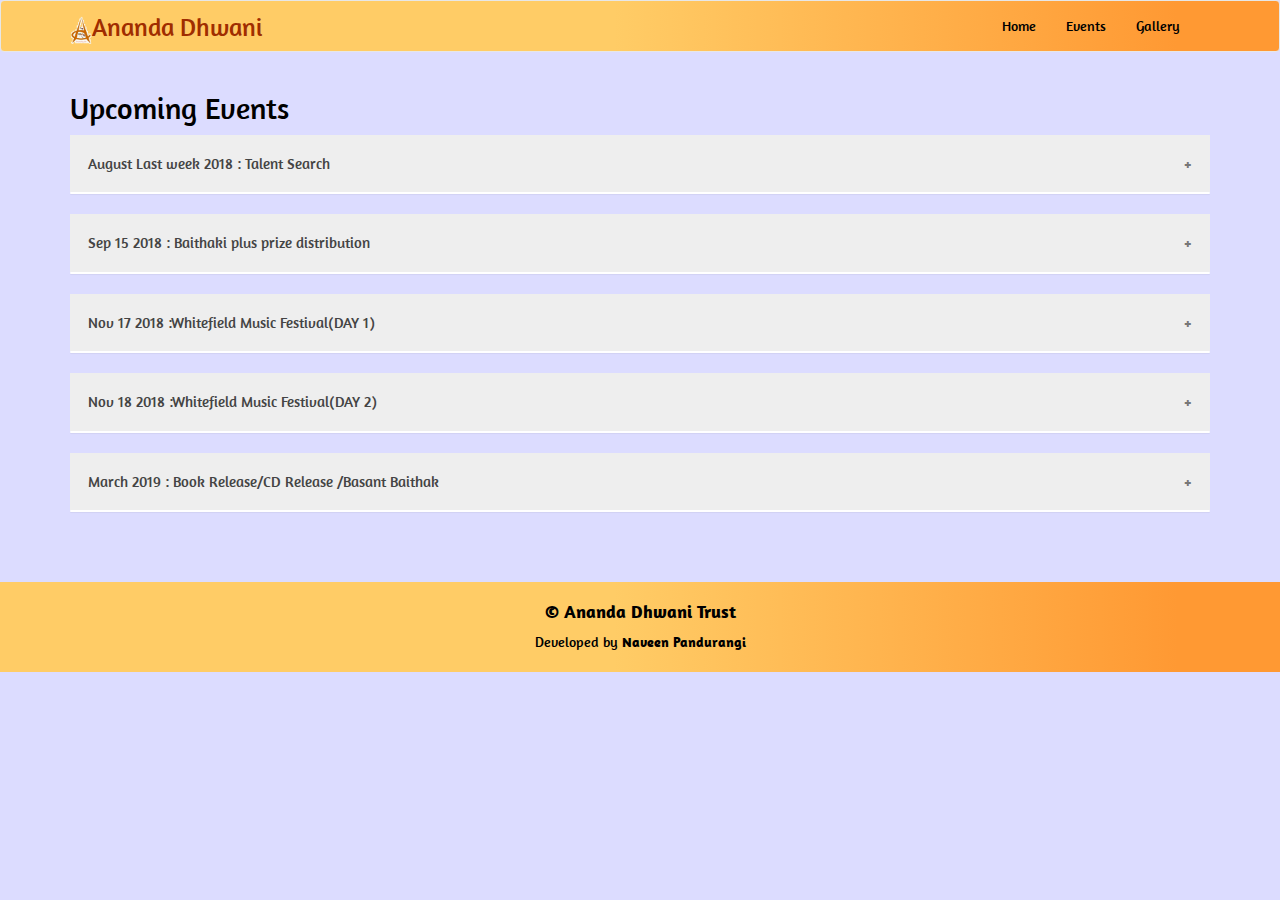
<file: view/events.html>
<!DOCTYPE html>
<html>
<head>
  <title>Events</title>
  <link rel="shortcut icon" href="../images/logo1_bQI_icon.ico"/>
  <link rel="stylesheet" type="text/css" href="https://maxcdn.bootstrapcdn.com/bootstrap/3.3.5/css/bootstrap.min.css">
  <link rel="stylesheet" type="text/css" href="https://maxcdn.bootstrapcdn.com/font-awesome/4.4.0/css/font-awesome.min.css">
  <link href="https://fonts.googleapis.com/css?family=Amaranth" rel="stylesheet">
  <link rel="stylesheet" type="text/css" href="../css/styles.css">
  <link rel="stylesheet" href="https://use.fontawesome.com/releases/v5.1.0/css/all.css" integrity="sha384-lKuwvrZot6UHsBSfcMvOkWwlCMgc0TaWr+30HWe3a4ltaBwTZhyTEggF5tJv8tbt" crossorigin="anonymous">

<style>
.accordion {
    background-color: #eee;
    color: #444;
    cursor: pointer;
    padding: 18px;
    width: 100%;
    border: none;
    text-align: left;
    outline: none;
    font-size: 15px;
    transition: 0.4s;
}

.active, .accordion:hover {
    background-color: #ccc;
}

.accordion:after {
    content: '\002B';
    color: #777;
    font-weight: bold;
    float: right;
    margin-left: 5px;
}

.active:after {
    content: "\2212";
}

.panel {
    padding: 0 18px;
    background-color: white;
    max-height: 0;
    overflow: hidden;
    transition: max-height 0.2s ease-out;
}
.footer1 {
    position: relative;
    left: 0;
    bottom: 0;
    width: 100%;
    background: linear-gradient(to right, #ffcc66 48%, #ff9933 92%);
   color: black;
    text-align: center;
}
.bg1{
  background-color: #dcdcff;
  font-family: 'Amaranth', sans-serif;
}


</style>


</head>
<body class="bg1">
    <header>
  <nav class="navbar navbar-default">
    <div class="container">
      <div class="navbar-header">
         <button type="button" class="navbar-toggle collapsed" data-toggle="collapse" data-target="#bs-nav-demo" aria-expanded="false">
          <span class="sr-only">Toggle navigation</span>
          <span class="icon-bar"></span>
          <span class="icon-bar"></span>
          <span class="icon-bar"></span>
        </button>
        <a href="../index.html" class="navbar-brand"  style="    color: #a02d00;"><img id="logo" style="max-width: 22px ;"src="../images/logo1.png" lt="ananda dhawni Logo">Ananda Dhwani</a>
      </div>
      <div class="collapse navbar-collapse navbar-right" id="bs-nav-demo">
        <ul class="nav navbar-nav" >
          <li><a href="../index.html" style="color: black"> Home </a> </li>
          <li><a href="events.html" style="color: black">Events</a></li>
          <li><a href="gallery.html"style="color: black">Gallery</a></li>
          
    <!--       <li><a href="contact.html"style="color: black">CONTACT</a></li> -->
        </ul>
      </div>
    </div>
  </nav>
</header>

<div class="container">
  <h2>Upcoming Events</h2>
<!-- <p>In this example we have added a "plus" sign to each button. When the user clicks on the button, the "plus" sign is replaced with a "minus" sign.</p> -->
<button class="accordion ">August Last week 2018 : Talent Search</button>
<div class="panel ">
 <p><strong>Slots:</strong></p>
          <ul>
            <li>Slot 1: Bharat Natyam/Oddissi</li>
            <li>Slot 2: Hindustani Vocal</li>
            <li>Slot 3: Tabla</li>
            <li>Slot 4: Karnatic Vocal</li>
          </ul>
          <p><strong>Judges:</strong> Yavagalji / Vinayak Todiji / Parameshwar hegdeji / Arun Anant Krishna / Kiran Subramanium / Madhulikaji</p>
          <p><strong>Rules:</strong>5 minutes to each participant</p>
          <p><strong>Venue:</strong>Forum Value Mall, Whitefield</p>
          <p><strong>* Participation Certificates will be handed over at the venue by the judge</strong></p>
</div>

<button class="accordion">Sep 15 2018 : Baithaki plus prize distribution</button>
<div class="panel">
 <ul>
            <li>Baithiki by winners of Talent Search (30 min)</li>
            <li>Prize Distribution to winners of Talent Search by DG Karnataka(30 min)</li>
          </ul>
        <p><strong>Venue:</strong>Palm Meadows Amenities/ White M /Orzuv Cafe</p>
</div>

<button class="accordion">Nov 17 2018 :Whitefield Music Festival(DAY 1)</button>
<div class="panel">
  <ul>
            <li>AD Ensemble (20 min)</li>
            <li>Chow / Kathakali Jugal bandi (60 min)</li>
             <li>Mysore Manjunath violin /Murad Ali Sarangi /Ojas Adhiya Tabla/Praveen Mridangam</li>
          </ul>
          <p><strong>Venue:</strong>Whitefield Inner Circle</p>
</div>
<button class="accordion">Nov 18 2018 :Whitefield Music Festival(DAY 2)</button>
<div class="panel">
  <ul>
   <li>Ensemble (2hr 30min)</li>
            <li>Suma Sudhindhra veena</li>
             <li>Prabir Sitar</li>
             <li>Shubhankar Banerjee Tabla</li>
             <li>Ghatam artiste TBD</li>
          </ul>
          <p><strong>Venue:</strong>Whitefield Inner Circle</p>
</div>
<button class="accordion">March 2019 : Book Release/CD Release /Basant Baithak</button>
<div class="panel">
  <ul>
            <li>Book Release/Baithaki (30 min)</li>
          </ul>
          <p><strong>Venue:</strong>Orzuv Cafe/Palm M</p>
</div>
</div>














<!-- <div class="container">
<div class="main-content">
  <h2 class="heading" id="heading1">Upcoming Events</h2>
  <div class="panel-group" id="accordion" >
    <div class="panel panel-default">
      <div class="panel-heading">
        <h4 class="panel-title">
          <a data-toggle="collapse" data-parent="#accordion" href="#collapse1">August Last week 2018 : Talent Search</a>
        </h4>
      </div>
      <div id="collapse1" class="panel-collapse collapse in active">
        <div class="panel-body">
           <p><strong>Slots:</strong></p>
          <ul>
            <li>Slot 1: Bharat Natyam/Oddissi</li>
            <li>Slot 2: Hindustani Vocal</li>
            <li>Slot 3: Tabla</li>
            <li>Slot 4: Karnatic Vocal</li>
          </ul>
          <p><strong>Judges:</strong> Yavagalji / Vinayak Todiji / Parameshwar hegdeji / Arun Anant Krishna / Kiran Subramanium / Madhulikaji</p>
          <p><strong>Rules:</strong>5 minutes to each participant</p>
          <p><strong>Venue:</strong>Forum Value Mall, Whitefield</p>
          <p><strong>* Participation Certificates will be handed over at the venue by the judge</strong></p>
        </div>
      </div>
    </div>
    <div class="panel panel-default">
      <div class="panel-heading">
        <h4 class="panel-title">
          <a data-toggle="collapse" data-parent="#accordion" href="#collapse2">Sep 15 2018 : Baithaki plus prize distribution</a>
        </h4>
      </div>
      <div id="collapse2" class="panel-collapse collapse active">
        <div class="panel-body">
          <ul>
            <li>Baithiki by winners of Talent Search (30 min)</li>
            <li>Prize Distribution to winners of Talent Search by DG Karnataka(30 min)</li>
          </ul>
        <p><strong>Venue:</strong>Palm Meadows Amenities/ White M /Orzuv Cafe</p>
        </div>
      </div>
    </div>
    <div class="panel panel-default">
      <div class="panel-heading">
        <h4 class="panel-title">
          <a data-toggle="collapse" data-parent="#accordion" href="#collapse3">Nov 17 2018 :Whitefield Music Festival</a>
        </h4>
      </div>
      <div id="collapse3" class="panel-collapse collapse active">
        <div class="panel-body">
          <ul>
            <li>AD Ensemble (20 min)</li>
            <li>Chow / Kathakali Jugal bandi (60 min)</li>
             <li>Mysore Manjunath violin /Murad Ali Sarangi /Ojas Adhiya Tabla/Praveen Mridangam</li>
          </ul>
          <p><strong>Venue:</strong>Whitefield Inner Circle</p>
        </div>
      </div>
    </div>
     <div class="panel panel-default">
      <div class="panel-heading">
        <h4 class="panel-title">
          <a data-toggle="collapse" data-parent="#accordion" href="#collapse4">Nov 18 2018 :Whitefield Music Festival</a>
        </h4>
      </div>
      <div id="collapse4" class="panel-collapse collapse  active">
        <div class="panel-body">
          <li>Ensemble (2hr 30min)</li>
            <li>Suma Sudhindhra veena</li>
             <li>Prabir Sitar</li>
             <li>Shubhankar Banerjee Tabla</li>
             <li>Ghatam artiste TBD</li>
          </ul>
          <p><strong>Venue:</strong>Whitefield Inner Circle</p>

        </div>
      </div>
    </div>
     <div class="panel panel-default">
      <div class="panel-heading">
        <h4 class="panel-title">
          <a data-toggle="collapse" data-parent="#accordion" href="#collapse5">March 2019 : Book Release/CD Release /Basant Baithak</a>
        </h4>
      </div>
      <div id="collapse5" class="panel-collapse collapse active">
        <div class="panel-body">
          <ul>
            <li>Book Release/Baithaki (30 min)</li>
          </ul>
          <p><strong>Venue:</strong>Orzuv Cafe/Palm M</p>
        </div>
      </div>
    </div>
  </div> 
</div> 
</div>
 -->

















    <footer>
     <div class="footer" style=" margin-bottom:0" >
  <h4><strong> © Ananda Dhwani Trust</strong> </h4>
  <p>Developed by<strong>  Naveen Pandurangi</strong> </p>
</div>

  </footer>
  <script>
var acc = document.getElementsByClassName("accordion");
var i;

for (i = 0; i < acc.length; i++) {
  acc[i].addEventListener("click", function() {
    this.classList.toggle("active");
    var panel = this.nextElementSibling;
    if (panel.style.maxHeight){
      panel.style.maxHeight = null;
    } else {
      panel.style.maxHeight = panel.scrollHeight + "px";
    } 
  });
}
</script>
      <script src="https://code.jquery.com/jquery-2.1.4.js"></script>
<script src="https://maxcdn.bootstrapcdn.com/bootstrap/3.3.5/js/bootstrap.min.js"></script>
</body>
</html>
</file>
<file: css/styles.css>
.navbar-default{
	    background: linear-gradient(to right, #ffcc66 48%, #ff9933 92%);

	
}

#wrapper {margin:0 auto;float:none}
.carousel-inner {
    border-radius: 25px;
    background-color: #e5e6e8 !important;
    overflow: hidden;
    background: linear-gradient(to right, rgba(0,0,0,0), rgba(0,0,0,0.1), rgba(0,0,0,0.1), rgba(0,0,0,0))
}

.body{
	background: linear-gradient(to bottom, #ccccff -32%, #ffffff 93%);
	font-family: 'Amaranth', sans-serif;
}
.welcomeMsg{
	padding: 0px 20px;
    position: relative;
    top: 20px;
}
.footer {
      padding: 10px 0px;
    position: relative;
    top: 50px;
   left: 0;
   bottom: 0;
   width: 100%;
       background: linear-gradient(to right, #ffcc66 48%, #ff9933 92%);
   color: black;
   text-align: center;
}
.text{
	text-align: justify;
}
.navbar-brand>img {
    display: -webkit-inline-box;
}

#page{
	align-items: right;
}

.imgpage{
     width: 30% !important;
    height: 50%;
    min-width: 25% !important;
    padding: 10px;

}
* {
    box-sizing: border-box;
}

/* Clearfix (clear floats) */
.row::after {
    content: "";
    clear: both;
    display: table;
}
#easyPaginate{
  display: inline-flex;
}
.easyPaginateNav a {
    padding: 7px;
}
a {
    color: black;
    text-decoration: none;
}

.container {
    position: relative;
    color: black;
}

/* Bottom left text */
.bottom-left {
    position: absolute;
    bottom: 8px;
    left: 16px;
}

/* Top left text */
.top-left {
    position: absolute;
    top: 8px;
    left: 16px;
}

/* Top right text */
.top-right {
    position: absolute;
    top: 8px;
    right: 16px;
}

/* Bottom right text */
.bottom-right {
    position: absolute;
    bottom: 8px;
    right: 16px;
}

/* Centered text */
.centered {
    position: absolute;
    top: 50%;
    left: 50%;
    transform: translate(-50%, -50%);
}

#grad4 {
    height: 100px;
 /*   background: red; *//* For browsers that do not support gradients */
    background: linear-gradient(-90deg, red, yellow); /* Standard syntax (must be last) */
}

.tab {
    overflow: hidden;
    border: 1px solid #ccc;
    background-color: #f1f1f1;
}

/* Style the buttons that are used to open the tab content */
.tab button {
    background-color: inherit;
    float: left;
    border: none;
    outline: none;
    cursor: pointer;
    padding: 14px 16px;
    transition: 0.3s;
}

/* Change background color of buttons on hover */
.tab button:hover {
    background-color: #ddd;
}

/* Create an active/current tablink class */
.tab button.active {
    background-color: #ccc;
}

/* Style the tab content */
.tabcontent {
    display: none;
    padding: 6px 12px;
    border: 1px solid #ccc;
    border-top: none;
}
.tabcontent {
    animation: fadeEffect 1s; /* Fading effect takes 1 second */
}

/* Go from zero to full opacity */
@keyframes fadeEffect {
    from {opacity: 0;}
    to {opacity: 1;}
}
.navbar-brand {
    float: left;
    height: 50px;
    padding: 15px 15px;
    font-size: 25px;
    line-height: 20px;
}
.middle {
    position: absolute;
    top: 50%;
    left: 50%;
    transform: translate(-50%, -50%);
    text-align: center;
}
#commingsoon{
    padding-top: 50px;
}
</file>
